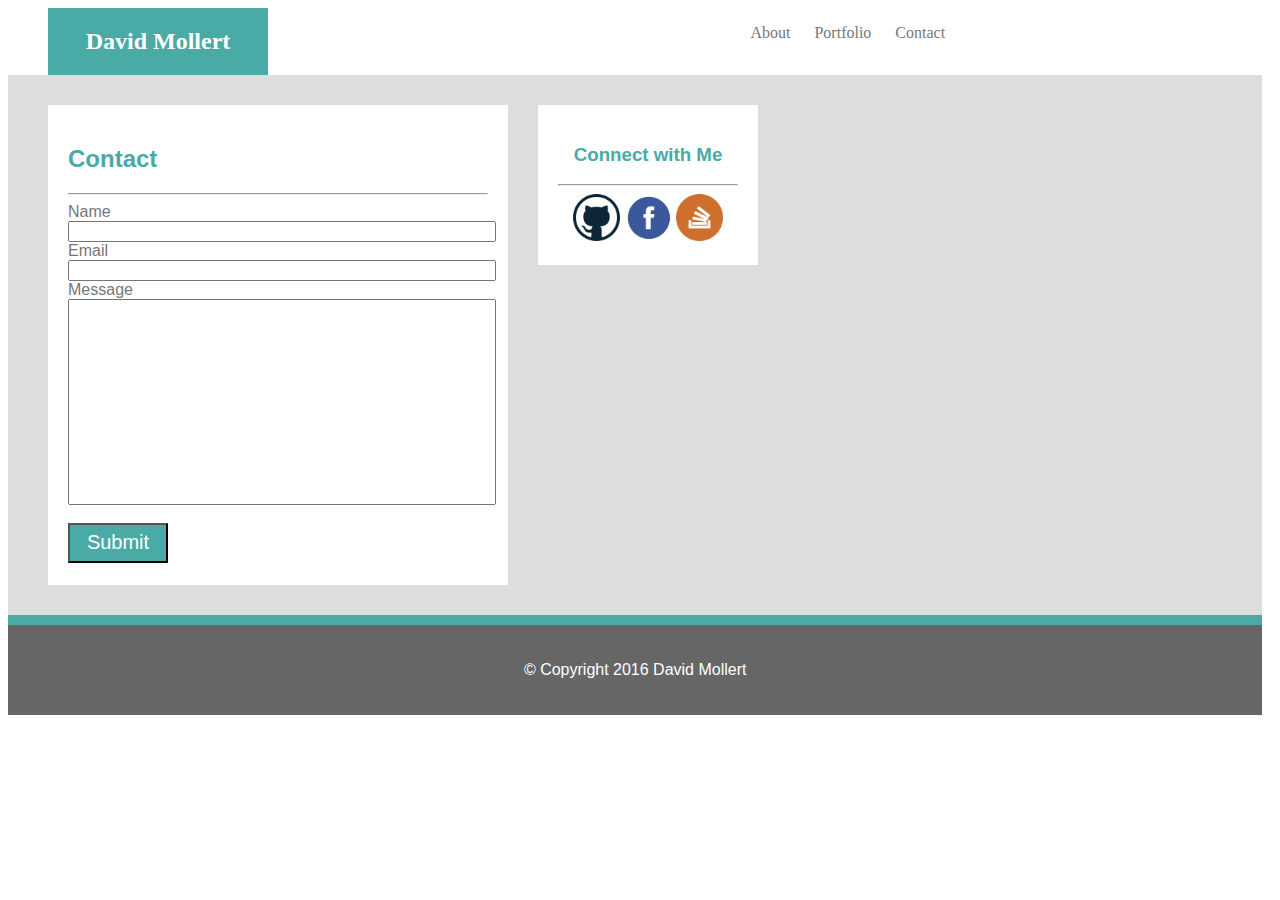
<file: contact.html>
<!DOCTYPE html>
<html>
<head>
	<title>Portfolio of David Mollert</title>
	<!-- <link rel="stylesheet" type="text/css" href="assets/css/reset.css"> -->
	<link rel="stylesheet" type="text/css" href="assets/css/style.css">
	<meta name="viewport" content="width=device-width, initial-scale=1.0">
</head>
<body>
	<header>
		<div id="name">
			<h2>David Mollert</h2>
		</div>
		<nav class="content">
			<ul>
				<li><a href="index.html">About</a></li>
				<li><a href="portfolio.html">Portfolio</a></li>
				<li><a href="contact.html">Contact</a></li>
			</ul>
		</nav>
	</header>

	<section class="contact">
		<div class="message">
			<h2>Contact</h2>
			<hr />
			<div>
				<form class="index-html">
					Name<br>
					<input type="text" name="Name">
					<br>
					Email<br>
					<input type="text" name="Email">
					<br>
					Message<br>
					<div class="write">
						<input type="text" name="Message">
					</div>
					<br>
					<input type="submit" value="Submit" style="font-size: 20px; color: white; background-color: #4aaaa5; width: 100px; height: 40px;">
				</form>
			</div>
		</div>
		<div class="connect">
			<h3>Connect with Me</h3>
			<hr />
			<nav class="link">
				<a href="https://github.com" target="_blank"><img src="assets/images/contact_github.png" alt="GitHub" height="47" width="47"></a>
				<a href="https://www.facebook.com" target="_blank"><img src="assets/images/contact_facebook.png" alt="Book" height="47" width="47"></a>
				<a href="https://stackoverflow.com" target="_blank"><img src="assets/images/contact_stackoverflow.png" alt="Stack" height="47" width="47"></a>
			</nav>
		</div>
	</section>
	<footer>
		<p>&copy; Copyright 2016 David Mollert</p>
	</footer>
</body>
</html>
</file>
<file: assets/css/style.css>
body {
	background: #ffffff;
	font-family: "Arial", "Helvetica Neue", Helvetica, sans-serif;
	color: #777777;
	width: 98%;
}

header {
	font-family: "Georgia", "Times New Roman", Times, serif;
}

#name {
	background: #4aaaa5;
	position: relative;
	color: white;
	text-align: center;
	top: 0;
	right: -40px;
	width: 220px;
	float: left;
}

.content {
	color: #777777;
	width: 44%;
	right: 20px;
	float: right;
}

ul li {
	display: inline;
	margin-right: 20px;
}

ul li a {
	text-decoration: none;
	color: #777777;
}

.bio h2,
.interests h2,
.message h2 {
	color: #4aaaa5;
}

.connect h3 {
	color: #4aaaa5;
}

.about-me,
.portfolio,
.contact {
	clear: both;
	background: #dddddd;
	height: 540px;
	border-bottom: 10px solid #4aaaa5;
}

.bio,
.interests,
.message {
	background: #ffffff;
	position: relative;
	height: 440px;
	width: 420px;
	padding: 20px;
	top: 30px;
	bottom: 30px;
	left: 40px;
	float: left;
}

.pic-text img {
	float: left;
	padding-right: 20px;
}

.engineering,
.coding,
.swimming,
.investments {
	position: relative;
	margin-right: 20px;
	margin-bottom: 10px;
	float: left;
}

.engineering p,
.coding p,
.swimming p,
.investments p {
	position: absolute;
	bottom: 0;
	width: 97%;
	padding: 2px;
	background-color: #4aaaa5;
	text-align: center;
	color: white;
}

.connect {
	background: #ffffff;
	position: relative;
	height: 120px;
	width: 180px;
	padding: 20px;
	margin-left: 70px;
	top: 30px;
	float: left;
	text-align: center;
}

.index-html input {
	width: 100%;
}

.write input {
	height: 200px;
}

footer {
	clear: both;
	background: #666;
	text-align: center;
	margin: 0;
	padding-top: 20px;
	padding-bottom: 20px;
	color: white;
}

@media only screen and (max-width: 980px) {
}

@media only screen and (max-width: 786px) {
		.about-me {
			height: 670px;
		}

		.portfolio,
		.contact {
			height: 710px;
		}

		.bio,
		.message {
			width: 82%;
			height: 390px;
    }

		.interests {
			width: 82%;
			height: 410px;
    }

		.connect {
			clear: both;
			width: 82%;
			left: -30px;
			top: 60px;
			text-align: left;
		}

		.write input {
			height: 150px;
		}

}

@media only screen and (max-width: 640px) {
		#name {
			clear: both;
			width: 100%;
			left: 0;
		}

		.content {
			background-color: #ffffff;
			color: #777777;
			width: 100%;
			right: -20px;
		}

		ul {
			text-align: center;
		}

		ul li a {
			padding-left: 5%;
			padding-right: 5%;
		}

		.about-me,
		.portfolio,
		.contact {
			height: 750px;
		}

		.bio,
		.interests,
		.message {
			width: 82%;
			height: 460px;
		}

		.write input {
			height: 220px;
		}

}
</file>
